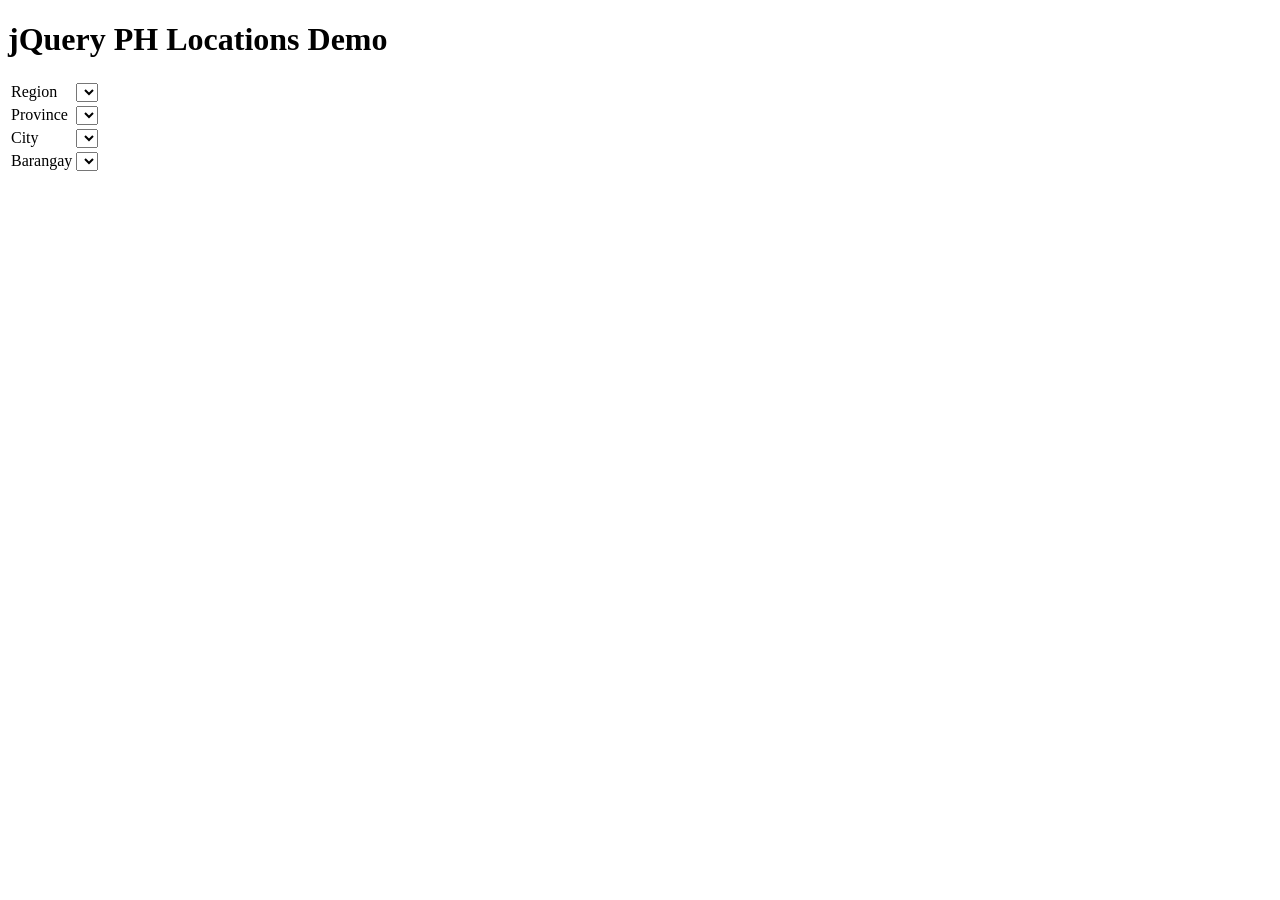
<file: css/drop.html>
<!DOCTYPE html>
<html>
    <head>
        <title>jQuery PH Locations Demo</title>
    </head>
    <body>
        <h1>jQuery PH Locations Demo</h1>
        <div>
            <table>
                <tr>
                    <td>Region</td>
                    <td><select id="region"></select></td>
                </tr>
                <tr>
                    <td>Province</td>
                    <td><select id="province"></select></td>
                </tr>
                <tr>
                    <td>City</td>
                    <td><select id="city"></select></td>
                </tr>
                <tr>
                    <td>Barangay</td>
                    <td><select id="barangay"></select></td>
                </tr>
            </table>

        </div>
        <script type="text/javascript" src="https://cdnjs.cloudflare.com/ajax/libs/jquery/3.5.0/jquery.js"></script>
        <!-- script type="text/javascript" src="../../jquery.ph-locations.js"></script -->
        <script type="text/javascript" src="https://f001.backblazeb2.com/file/buonzz-assets/jquery.ph-locations.js"></script -->
        <script type="text/javascript">
            
            var my_handlers = {

                fill_provinces:  function(){

                    var region_code = $(this).val();
                    $('#province').ph_locations('fetch_list', [{"region_code": region_code}]);
                    
                },

                fill_cities: function(){

                    var province_code = $(this).val();
                    $('#city').ph_locations( 'fetch_list', [{"province_code": province_code}]);
                },


                fill_barangays: function(){

                    var city_code = $(this).val();
                    $('#barangay').ph_locations('fetch_list', [{"city_code": city_code}]);
                }
            };

            $(function(){
                $('#region').on('change', my_handlers.fill_provinces);
                $('#province').on('change', my_handlers.fill_cities);
                $('#city').on('change', my_handlers.fill_barangays);

                $('#region').ph_locations({'location_type': 'regions'});
                $('#province').ph_locations({'location_type': 'provinces'});
                $('#city').ph_locations({'location_type': 'cities'});
                $('#barangay').ph_locations({'location_type': 'barangays'});

                $('#region').ph_locations('fetch_list');
            });
        </script>
    </body>
</html>
</file>
